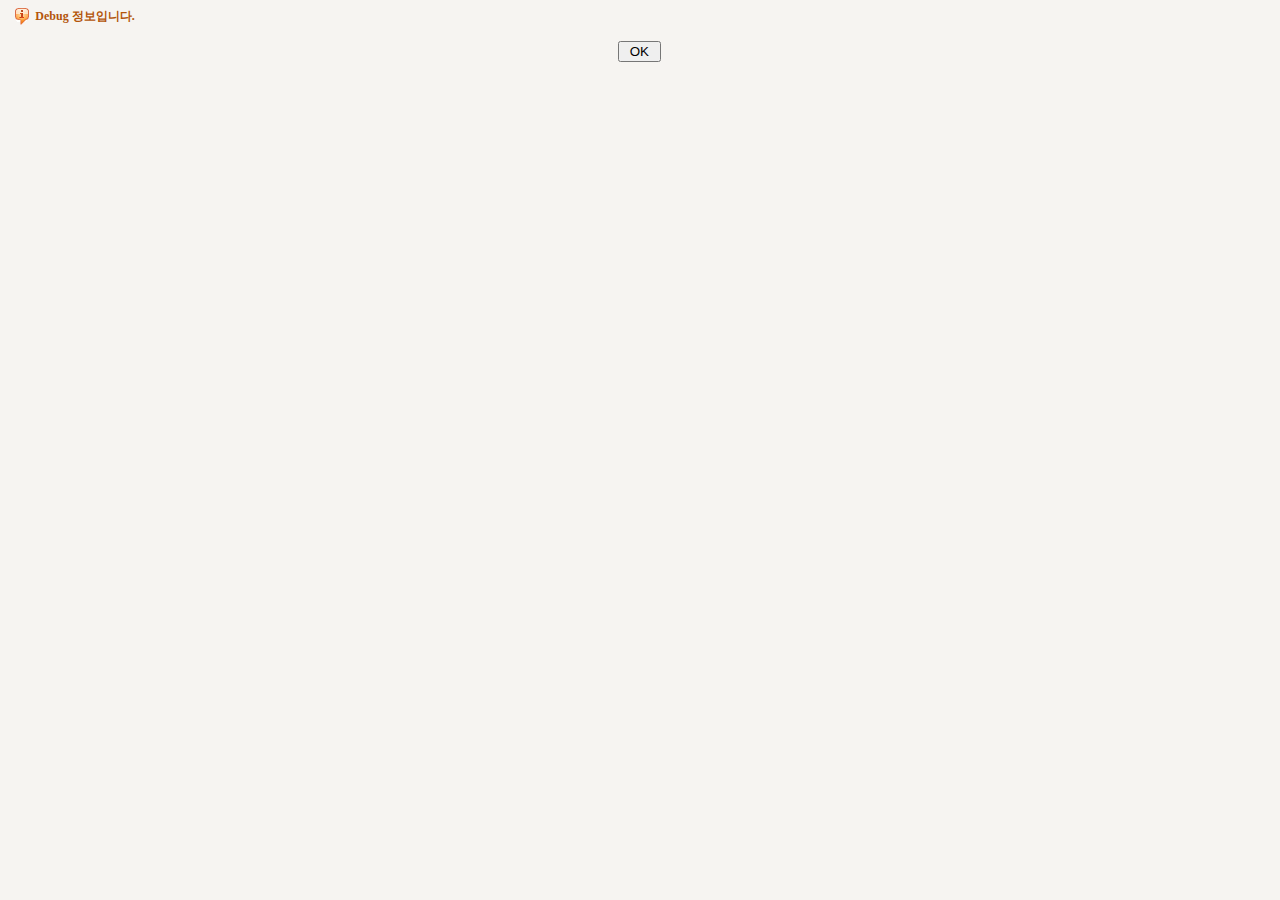
<file: prjtm2/WebContent/websquare/message/debugMsg.html>
<!DOCTYPE html PUBLIC "-//W3C//DTD XHTML 1.0 Transitional//EN" "http://www.w3.org/TR/xhtml1/DTD/xhtml1-transitional.dtd">
<html xmlns="http://www.w3.org/1999/xhtml">
<head>
	<meta http-equiv="expires" content="0" />
	<meta http-equiv="pragma" content="no-cache" />
	<meta http-equiv="Content-Type" content="text/html; charset=utf-8" />
	<meta http-equiv="X-UA-Compatible" content="IE=Edge" />
    <title>Debug</title>
	<style type="text/css">
		body		{ background-color:#F6F4F1; margin-top:0pt; margin-left:5pt; margin-right:0pt:100%;overflow:hidden; }
		#title1 	{ margin-left:5pt;  padding-top:5pt; height:22pt; color:#B3550A; font-size:9pt; font-family:굴림; line-height:14pt; visibility:visible }
		#main 		{ text-align:center; visibility:visible; overflow-x:hidden; overflow-y:auto}
		#sub 		{ margin-top:5px; text-align:center; visibility:visible }
	</style>
	<script type="text/javascript" src="htmlCommon.js"></script>
    <script>
		try {
		    var domain = getParameter("domain"); 
		    if(domain) {
		        document.domain = domain;   
		    }
		} catch (e) {
		    //$l("exception:" + e.message);
		}
		
		window.onload = function () {
			setTimeout(init,300);
		};
		
		window.document.onclick=flagCheck;
		window.onblur=flagCount;
		
		var flag = 0;
		
		function flagCount() {
			flag += 2;
		}
		
		function flagCheck() {
			flag = 10;
		}
		
		function callFocus() {
			if( flag++ < 6 ) {
				focus();
				window.setTimeout("callFocus();", 1);
			}
		}
		
		function init() {
			var obj = getPopupParam();
			var str = "";
			var cnt = 0;
			var isHTML = false;
			var isXML = false;
			for ( var idx in obj )	{
				if ( idx != "_config" && idx != "title" )	{
					cnt ++;
				}
			}

//			var layerY = (document.documentElement.clientHeight - 97)/parseInt(cnt,10);
            var layerY = (700 - 97)/parseInt(cnt,10);

			layerY = layerY + "px";
			
			if ( obj["_config"] == "html" )	{
				isHTML = true;
			} else if ( obj["_config"] == "xml" )	{
				isXML = true;
			}
		
			if ( typeof obj["title"] != "undefined" ) {
				document.getElementById("title1").innerHTML = "<img src='images/bullet_info.gif' style='vertical-align:middle; margin-right:5px' /><b>" + obj["title"] + "</b>";
				document.title = obj["title"];
			}
		
			var txtIdx = 0;
			var txtArray = new Array();
		
			for ( var idx in obj )	{
				if ( idx != "_config" && idx != "title" )	{
					if ( idx == "arguments" )	{
						str = str + "<div style='height:" + layerY + "; width:98%; border:4px #d7d7d7; border-style:solid; text-align:left; font-size:9pt; overflow: scroll;  overflow-x: auto;'><b>" + idx + "</b><br /><br /><table style='width:100%'>"
		
						for ( var i = 2 ; i < obj[idx].length ; i++ )	{
							str = str + "<tr><td>" + obj[idx][i] + "</td></tr>"
						}
						str = str + "</table></div>"
					} else {
						if( isXML ) {
							if( idx == 'html' ) {
								str = str + "<textArea id='txt_" + txtIdx  + "' style='height:" + layerY + "; width:98%; border:4px #d7d7d7; border-style:solid; font-size:9pt; text-align:left;' readOnly='true'></textArea>"
								txtArray[txtIdx] = idx + "\n\n" + obj[idx];
								txtIdx++;
							} else if( idx == 'information' ) {
								str = str + "<textArea id='txt_" + txtIdx  + "' style='height:" + layerY + "; width:98%; border:4px #d7d7d7; border-style:solid; font-size:9pt; text-align:left;' readOnly='true'></textArea>"
								txtArray[txtIdx] = obj[idx];
								txtIdx++;
							} else {
								var detail, doc;
								if( obj[idx].length > 0 && obj[idx].charAt(0) == "<" ) {
									doc = opener.WebSquare.xml.parse(obj[idx]);
								}
								
								if(doc) {
									detail = opener.WebSquare.xml.indent(doc, "html");
								} else {
									detail = obj[idx];
								}
								
								str = str + "<div contentEditable='true' style='height:" + layerY + "; width:98%; border:4px #d7d7d7; border-style:solid; text-align:left; font-size:9pt; overflow: scroll;  overflow-x: auto;'><b>" + idx + "</b><br />" + detail + "</div>"
							}
						} else if( isHTML ) {
							str = str + "<div contentEditable='true' style='height:" + layerY + "; width:98%; border:4px #d7d7d7; border-style:solid; font-size:9pt; text-align:left; overflow: scroll;  overflow-x: auto;'><b>" + idx + "</b><br /><br />" + obj[idx] + "</div>"
						} else {
							str = str + "<textArea id='txt_" + txtIdx  + "' style='height:" + layerY + "; width:98%; border:4px #d7d7d7; border-style:solid; font-size:9pt; text-align:left;' readOnly='true'></textArea>"
							txtArray[txtIdx] = idx + "\n" + obj[idx];
							txtIdx++;
						}
					}
				}
			}
			document.getElementById("main").innerHTML = str;
			for( var i = 0 ; i < txtIdx ; i++ ) {
				document.getElementById("txt_" + i ).value = txtArray[i];
			}
		
			strTitle = "<img src='images/bullet_info.gif' style='vertical-align:middle; margin-right:5px' /><b>" + opener.WebSquare.language.getMessage( "E_debugMsg_DebugInfo" );
			document.getElementById("title1").innerHTML = strTitle;
			window.setTimeout("callFocus();", 1);
		}
    </script>
</head>
<body ondblclick="self.close()">
	<div id="title1"><img src='images/bullet_info.gif' style='vertical-align:middle; margin-right:5px' /><b>Debug 정보입니다.</b></div>
	<div id="main"></div>
	<div id="sub">
    	<input type="button" class="Button1" value=" OK " onClick="self.close()" />
	</div>
</body>
</html>
</file>
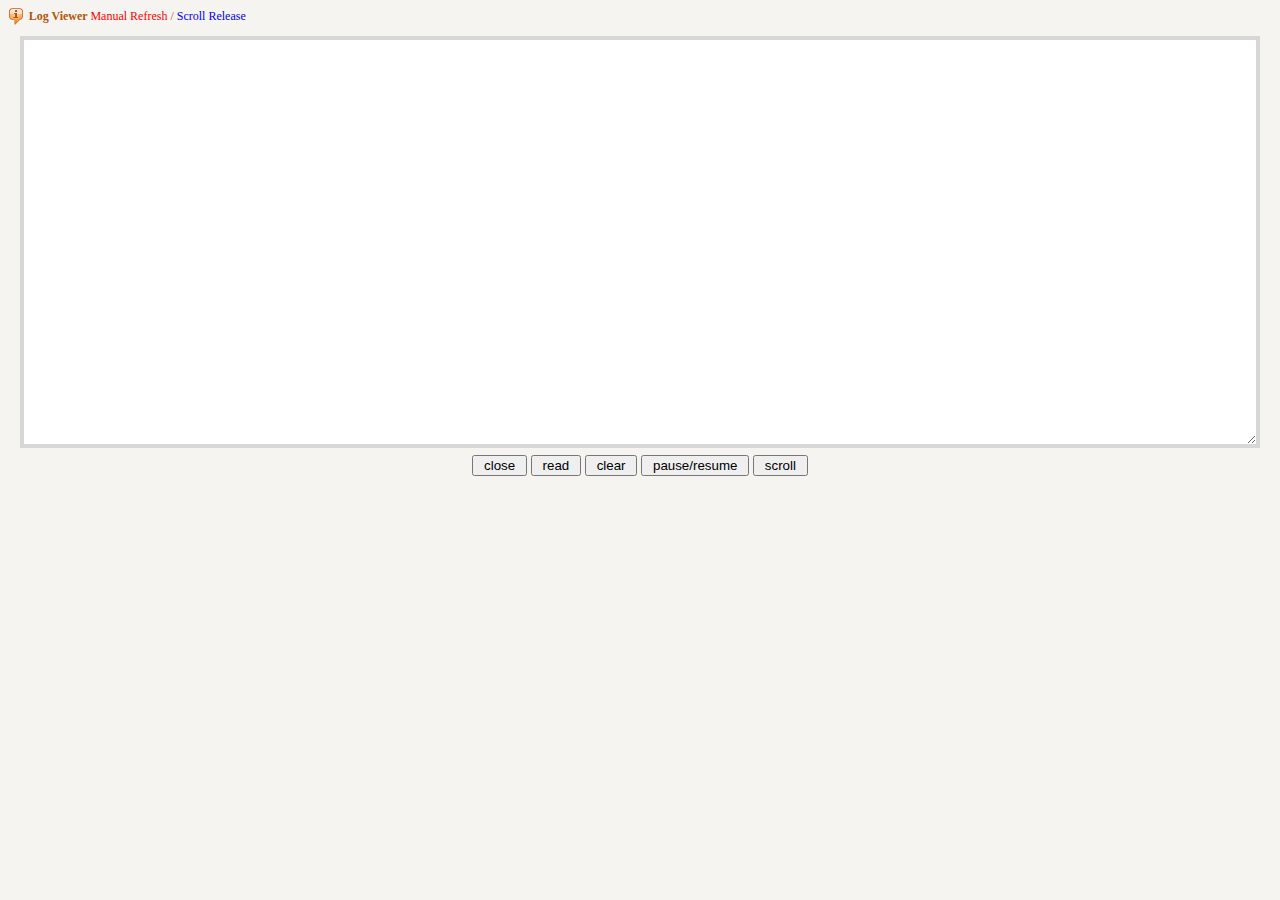
<file: prjtm2/WebContent/websquare/message/logMsg.html>
<!DOCTYPE html PUBLIC "-//W3C//DTD XHTML 1.0 Transitional//EN" "http://www.w3.org/TR/xhtml1/DTD/xhtml1-transitional.dtd">
<html xmlns="http://www.w3.org/1999/xhtml">
<head>
	<meta http-equiv="expires" content="0" />
	<meta http-equiv="pragma" content="no-cache" />
	<meta http-equiv="Content-Type" content="text/html; charset=utf-8" />
    <title>Log</title>
    <style type="text/css">
        html        { height:100%;overflow: hidden; }
		body		{ background-color:#F6F4F1; margin-top:0pt; margin-left:0pt; margin-right:0pt;height:100%; overflow: auto; }
		#title 		{ margin-left:5pt;  padding-top:5pt; height:22pt; color:#B3550A; font-size:9pt; line-height:14pt; visibility:visible; overflow: auto; }
		#main 		{ margin-left:0pt; text-align:center; visibility:visible; }
		#sub 		{ text-align:center; padding-top:7px; visibility:visible }
    </style>
    <script type="text/javascript" src="htmlCommon.js"></script>
	<script type="text/javascript">
		try {
		    var domain = getParameter("domain");  
		    if(domain) {
		        document.domain = domain;   
		    }
		} catch (e) {
			//$l("exception:" + e.message);
		}
		
		var bLock = false;
		var bPause = true;
		var logID;
		var beforeStr = null;
		window.onload = function () {
			setTimeout(doInit, 300);
		};
		
		window.onresize = function() {
			var height = (document.documentElement.clientHeight - 85);   //-title, sub
			if( height < 200 ) {
				height = 200;
			}
			document.getElementById("main").style.height = height + "px";
		};

		var isIE = navigator.appName.match(/\Explorer/i)!= null;
		
		function doInit() {
			makeTitle();
			init();

			var height = (document.documentElement.clientHeight - 85);   //-title, sub
			if( height < 200 ) {
				height = 200;
			}
			document.getElementById("main").style.height = height + "px";
		}
		
		
		function updateLog() {
			init();
			if( !bPause ) {
				logID = window.setTimeout("updateLog();", 1000);
			}
		}
		
		function pause() {
			if( bPause ) {
				bPause = false;
				updateLog();
			} else {
				bPause = true;
			}
			makeTitle();
		}
		
		function makeTitle() {
			var str = "";
			if( bPause ) {
				str = "<img src='images/bullet_info.gif' style='vertical-align:middle; margin-right:5px' /><b>Log Viewer </b> <font color='red'> Manual Refresh </font>"
			} else {
				str = "<img src='images/bullet_info.gif' style='vertical-align:middle; margin-right:5px' /><b>Log Viewer </b> <font color='red'> Auto Refresh </font>"
			}
			if( bLock ) {
				str += " /  <font color='blue'>Scroll Lock</font>"
			} else {
				str +=  " / <font color='blue'>Scroll Release</font>"
			}
			document.getElementById("title").innerHTML = str;
		}
		
		function init() {
			var str = opener.WebSquare.logger.getLog();
			
			if( str != beforeStr ) {
				var layerY = 245;
				document.getElementById("main").value =  str;
				beforeStr = str;
				if( !bLock ) {
					document.getElementById("main").scrollTop = document.getElementById("main").scrollHeight;
				}
			}
		}
		
		function logClear() {
			opener.WebSquare.logger.clearLog();
			init();
		}
		
		function scrollLock( tag ) {
			if ( bLock ) {
				bLock = false;
			} else {
				bLock = true;
			}
			makeTitle();
		}
</script>
</head>
<body>
	<div id="title"></div>
	<div style="text-align:center"><textArea id="main" style='line-height:20px; height:400px; width:96%; border:4px #d7d7d7; border-style:solid; text-align:left;font-size:9pt;font-family:monospace' readOnly="true"></textArea></div>
	<div id="sub">
		<input type="button" id="closeBtn" class="Button1" value=" close " onClick="self.close()" />
		<input type="button" id="readBtn"  class="Button1" value=" read " onClick="updateLog()" />
		<input type="button" id="clearBtn"  class="Button1" value=" clear " onClick="logClear()" />
		<input type="button" id="prBtn"  class="Button1" value=" pause/resume " onClick="pause()" />
		<input type="button" id="scrollBtn"  class="Button1" value=" scroll " onclick="scrollLock( this )" />
    </div>
</body>
</html>
</file>
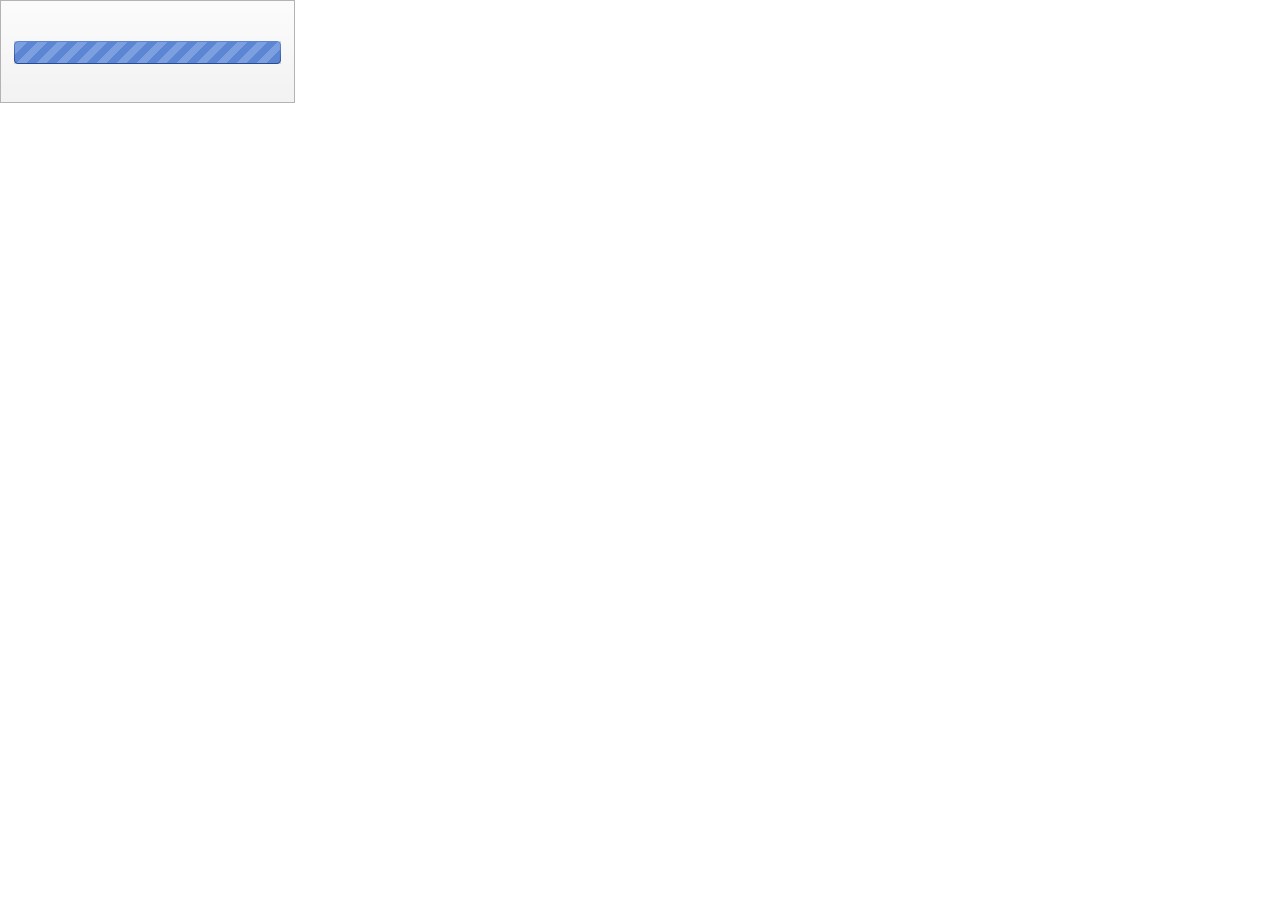
<file: prjtm2/WebContent/websquare/message/processMsg.html>
<!DOCTYPE html PUBLIC "-//W3C//DTD XHTML 1.0 Transitional//EN" "http://www.w3.org/TR/xhtml1/DTD/xhtml1-transitional.dtd">
<html xmlns="http://www.w3.org/1999/xhtml">
<head>
	<meta http-equiv="Content-Type" content="text/html; charset=utf-8" />
	<title>loading</title>
	<script type="text/javascript">

		function init(){
			try {
				var prsMsg = parent.WebSquare.layer.processMsg;
				document.getElementById("processMsgLayer").innerHTML = prsMsg;

				if( window.processKey ) {
					clearInterval( window.processKey );
				}

				window.processKey = setInterval( function(){ setColor() } , 500 );
			} catch(e) {}
		}
		
		window.onload = init;
		
		var colorArr = [ "#3f3f67","#EEEEEE" ];
		function setColor(){
			var color = colorArr.shift();
			colorArr.push(color);
			document.getElementById("processMsgLayer").style.color = color;
		}

    </script>
	<style type="text/css">
	body {margin:0px; background:#fff;}
	.ly_loading {padding:20px 0 0 13px; width:280px; height:81px; border:1px solid #b3b3b3; background:url("images/bg_ly.gif") left top repeat-x;}
	.pro_loading {width:100%;height:20px;font-size:13px;font-color:#3f3f67;font-weight:bold;}
	</style>
</head>
<body>
	<div class="ly_loading">
		<div id="processMsgLayer" class="pro_loading" style=""></div>
		<img src="images/progressingbar.gif" width="267px" height="23px" class="loading_bar" alt="로딩중">
	</div>
</body>
</html>
</file>
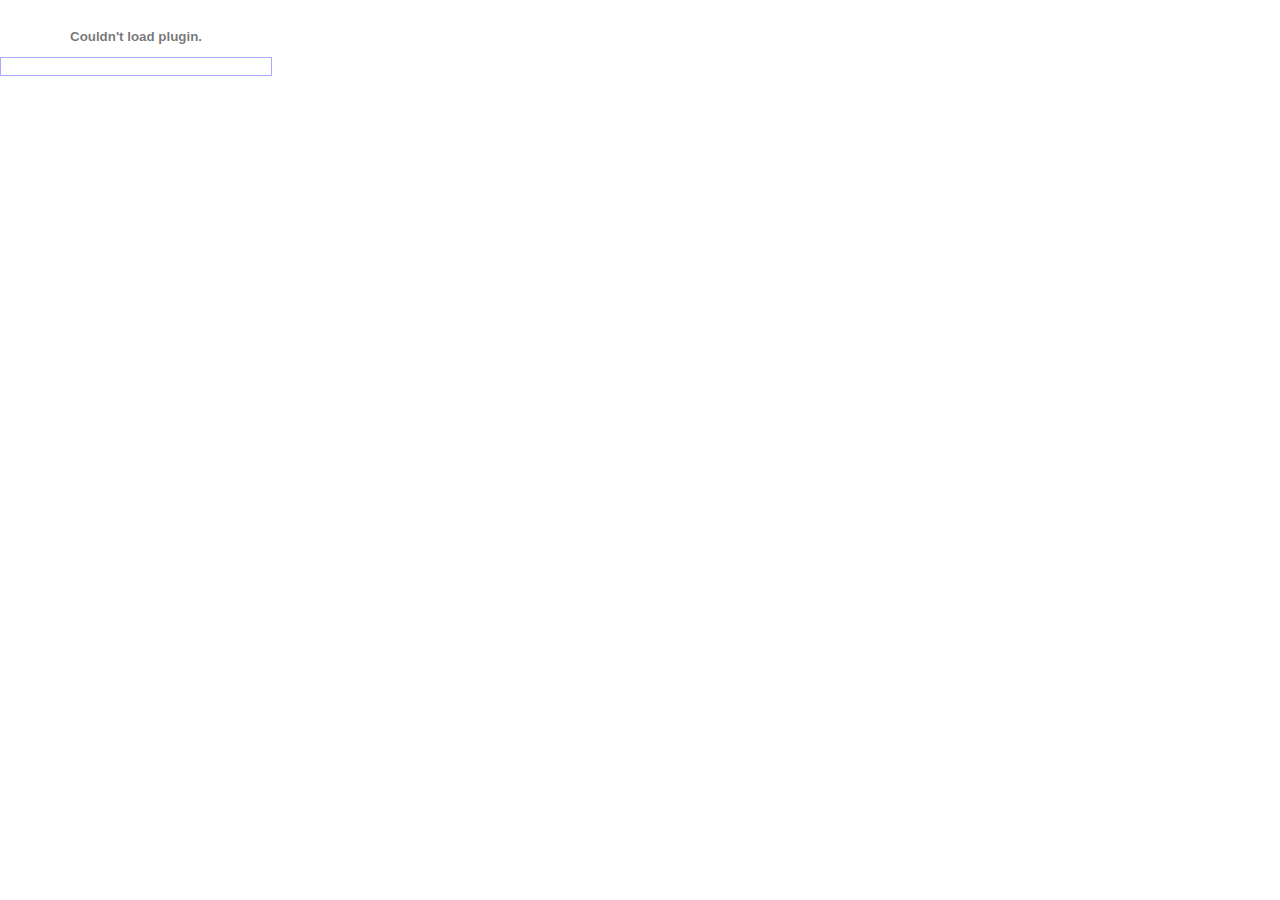
<file: prjtm2/WebContent/websquare/message/processMsg_flash.html>
<!DOCTYPE html PUBLIC "-//W3C//DTD XHTML 1.0 Transitional//EN" "http://www.w3.org/TR/xhtml1/DTD/xhtml1-transitional.dtd">
<html xmlns="http://www.w3.org/1999/xhtml">
<head>
	<meta http-equiv=Content-Type content="text/html; charset=utf-8" />
	<title>loading</title>
	<script type="text/javascript" src="processMsg.js"></script>
	<script type="text/javascript" src="htmlCommon.js"></script>
	<script language="javascript">
		window.onload=init;
		var str = "";
		var idx = 0;
	
		function init() {
			str = getParameter("param");
			if( str == null || str == "" ) {
				//str = WebSquare.language.getMessage( "E_processMsg_Processing" );
				str = "loading.";
			}
			processText();
					
			//alert( window.document.loading.GetVariable("_level0.instance1.text")  );
		}
	
		function processText() {
			if( idx >= str.length )  {
				idx = 0;
			}
			setText( str.substring( idx ) );
			idx++
		}
	
	
		//	하단 아래 박스에 글자를 설정한다.
		function setText(string) {
			window.document.loading.SetVariable("_level0.instance1.text", string);
		}
    </script>
</head>
<body style="margin : 0px 0px 0px 0px; background:#ffffff">
	<!-- URL's used in the movie-->
	<!-- text used in the movie-->
	<!--Loading...-->
	<script>
		documentWrite( "<OBJECT classid='clsid:D27CDB6E-AE6D-11cf-96B8-444553540000' codebase='http://download.macromedia.com/pub/shockwave/cabs/flash/swflash.cab#version=6,0,0,0' WIDTH='270' HEIGHT='72' id='loading' ALIGN='' border='1' style='border-color:#AAAAFF'> <PARAM NAME=movie VALUE='images/loading.swf' /> <PARAM NAME=quality VALUE=high /> <PARAM NAME=bgcolor VALUE=#FFFFFF /> <EMBED src='images/loading.swf' quality=high bgcolor=#FFFFFF  WIDTH='270' HEIGHT='72' id='loading'  NAME='loading' ALIGN='' TYPE='application/x-shockwave-flash' PLUGINSPAGE='http://www.macromedia.com/go/getflashplayer'></EMBED></OBJECT>" );
	</script>
</body>
</html>
</file>
